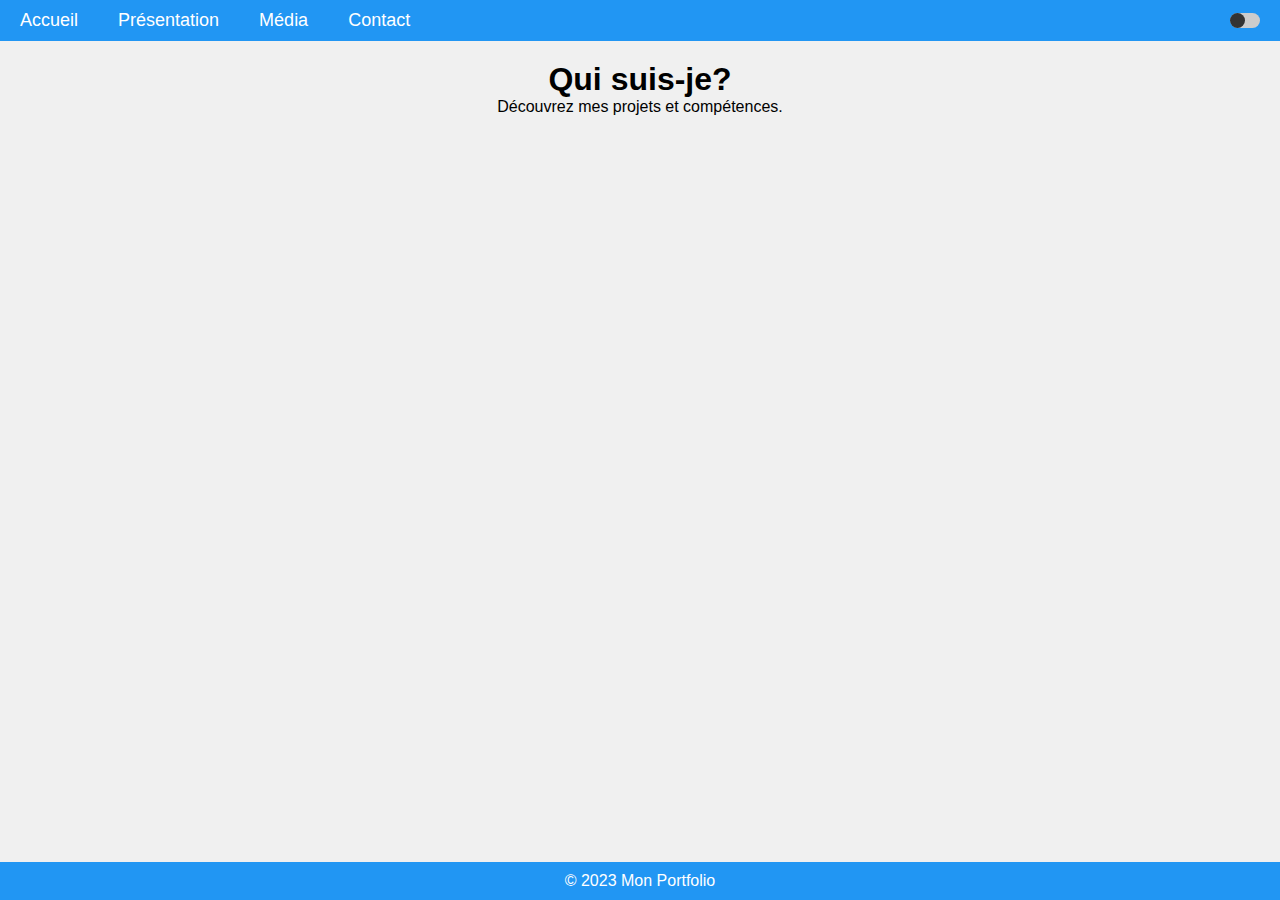
<file: index.html>
<!DOCTYPE html>
<html lang="en">
<head>
    <meta charset="UTF-8">
    <meta name="viewport" content="width=device-width, initial-scale=1.0">
    <link rel="stylesheet" href="styles.css">
    <title>Mon Portfolio</title>
</head>
<body>
    <header>
        <nav>
            <div class="header-right">
                <div class="menu-toggle">
                    <div class="bar"></div>
                    <div class="bar"></div>
                    <div class="bar"></div>
                </div>
            <ul class="nav-links">
                <li><a href="index.html">Accueil</a></li>
                <li><a href="pages/presentation.html">Présentation</a></li>
                <li><a href="pages/media.html">Média</a></li>
                <li><a href="pages/contact.html">Contact</a></li>
            </ul>
            <div class="dark-mode-toggle">
                <input type="checkbox" id="dark-mode-switch">
                <label for="dark-mode-switch"></label>
            </div>
        </nav>
    </header>
    <main>
        <section class="content">
            <h1>Qui suis-je?</h1>
            <p>Découvrez mes projets et compétences.</p>
        </section>
    </main>
    <footer>
        <p>&copy; 2023 Mon Portfolio</p>
    </footer>
    <script src="script.js"></script>
</body>
</html>
</file>
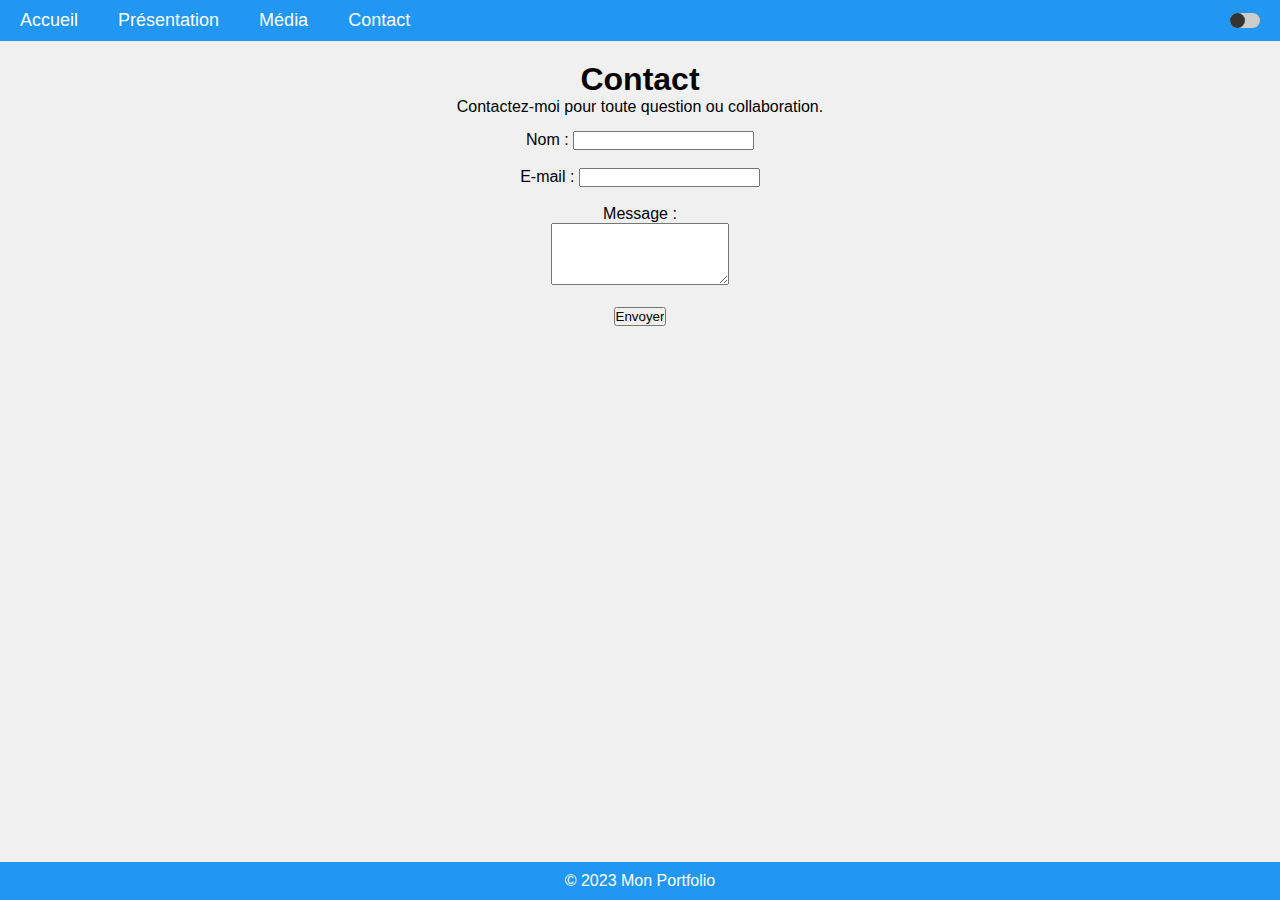
<file: pages/contact.html>
<!DOCTYPE html>
<html lang="en">
<head>
    <meta charset="UTF-8">
    <meta name="viewport" content="width=device-width, initial-scale=1.0">
    <link rel="stylesheet" href="../styles.css">
    <title>Contact</title>
</head>
<body>
    <header>
        <nav>
            <div class="header-right">
                <div class="menu-toggle">
                    <div class="bar"></div>
                    <div class="bar"></div>
                    <div class="bar"></div>
                </div>
            <ul class="nav-links">
                <li><a href="../index.html">Accueil</a></li>
                <li><a href="presentation.html">Présentation</a></li>
                <li><a href="media.html">Média</a></li>
                <li><a href="contact.html">Contact</a></li>
            </ul>
            <div class="dark-mode-toggle">
                <input type="checkbox" id="dark-mode-switch">
                <label for="dark-mode-switch"></label>
            </div>
        </nav>
    </header>
    <main>
        <section class="content">
            <h1>Contact</h1>
            <p>Contactez-moi pour toute question ou collaboration.</p>
            <div class="formulaire">
                <form action="envoyer_email.php" method="post">
                    <label for="nom">Nom :</label>
                    <input type="text" id="nom" name="nom" required><br><br>
                
                    <label for="email">E-mail :</label>
                    <input type="email" id="email" name="email" required><br><br>
                
                    <label for="message">Message :</label><br>
                    <textarea id="message" name="message" rows="4" required></textarea><br><br>
                
                    <input type="submit" value="Envoyer">
                </form>
            </div>
        </section>
    </main>
    <footer>
        <p>&copy; 2023 Mon Portfolio</p>
    </footer>
    <script src="../script.js"></script>
</body>
</html>
</file>
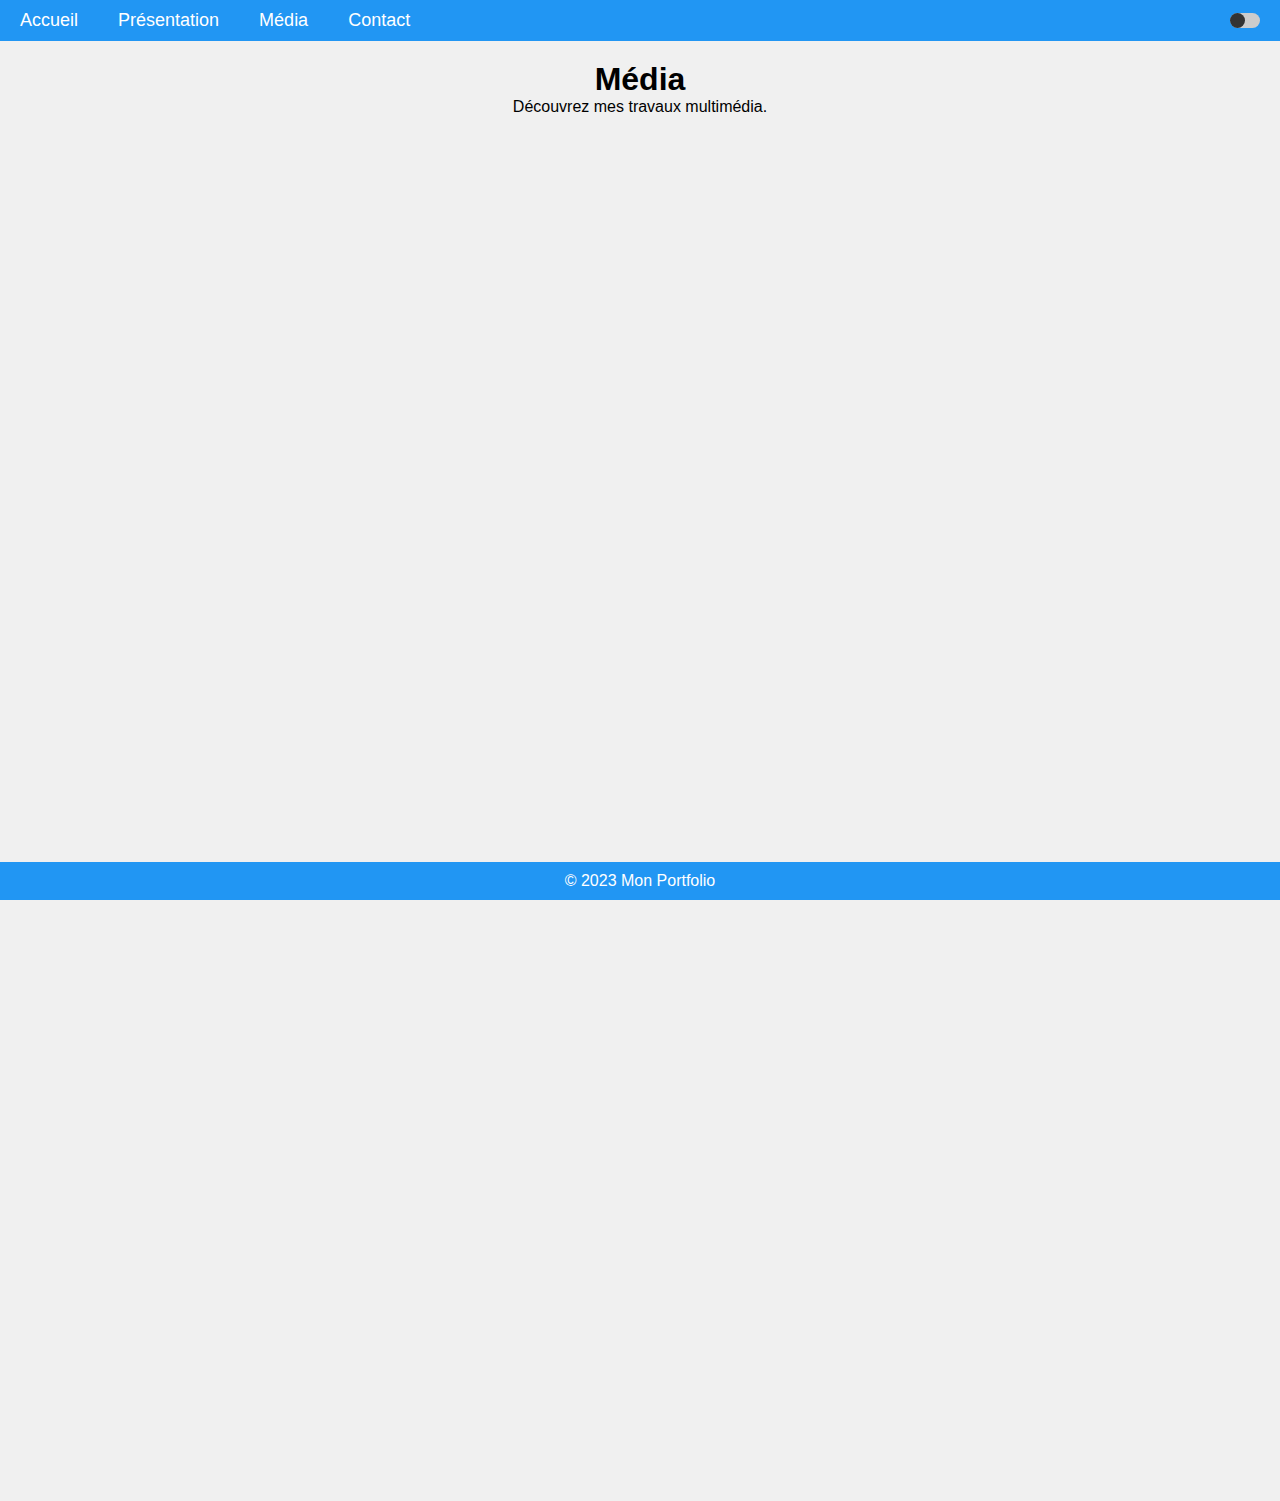
<file: pages/media.html>
<!DOCTYPE html>
<html lang="en">
<head>
    <meta charset="UTF-8">
    <meta name="viewport" content="width=device-width, initial-scale=1.0">
    <link rel="stylesheet" href="../styles.css">
    <title>Média</title>
</head>
<body>
    <header>
        <nav>
            <div class="header-right">
                <div class="menu-toggle">
                    <div class="bar"></div>
                    <div class="bar"></div>
                    <div class="bar"></div>
                </div>
            <ul class="nav-links">
                <li><a href="../index.html">Accueil</a></li>
                <li><a href="presentation.html">Présentation</a></li>
                <li><a href="media.html">Média</a></li>
                <li><a href="contact.html">Contact</a></li>
            </ul>
            <div class="dark-mode-toggle">
                <input type="checkbox" id="dark-mode-switch">
                <label for="dark-mode-switch"></label>
            </div>
        </nav>
    </header>
    <main>
        <section class="content">
            <h1>Média</h1>
            <p>Découvrez mes travaux multimédia.</p>
            <div class="video">
                <iframe width="560" height="315" src="https://www.youtube.com/embed/EM4vswQOmgg?si=PucuTqFsuvpMokYa" title="YouTube video player" frameborder="0" allow="accelerometer; autoplay; clipboard-write; encrypted-media; gyroscope; picture-in-picture; web-share" allowfullscreen></iframe>       
                <iframe width="560" height="315" src="https://www.youtube.com/embed/TXeAk3Fa2v8?si=Xg4ItqdjEwbCkmue" title="YouTube video player" frameborder="0" allow="accelerometer; autoplay; clipboard-write; encrypted-media; gyroscope; picture-in-picture; web-share" allowfullscreen></iframe>
                <iframe width="560" height="315" src="https://www.youtube.com/embed/LA0gfKhrP3I?si=FIphwK_9dFYTd8_f" title="YouTube video player" frameborder="0" allow="accelerometer; autoplay; clipboard-write; encrypted-media; gyroscope; picture-in-picture; web-share" allowfullscreen></iframe>
                <iframe width="560" height="315" src="https://www.youtube.com/embed/CY27nEugALo?si=NXOf_qLT2jccASNY" title="YouTube video player" frameborder="0" allow="accelerometer; autoplay; clipboard-write; encrypted-media; gyroscope; picture-in-picture; web-share" allowfullscreen></iframe>
            </div>
        </section>
    </main>

    <footer>
        <p>&copy; 2023 Mon Portfolio</p>
    </footer>
    <script src="../script.js"></script>
</body>
</html>
</file>
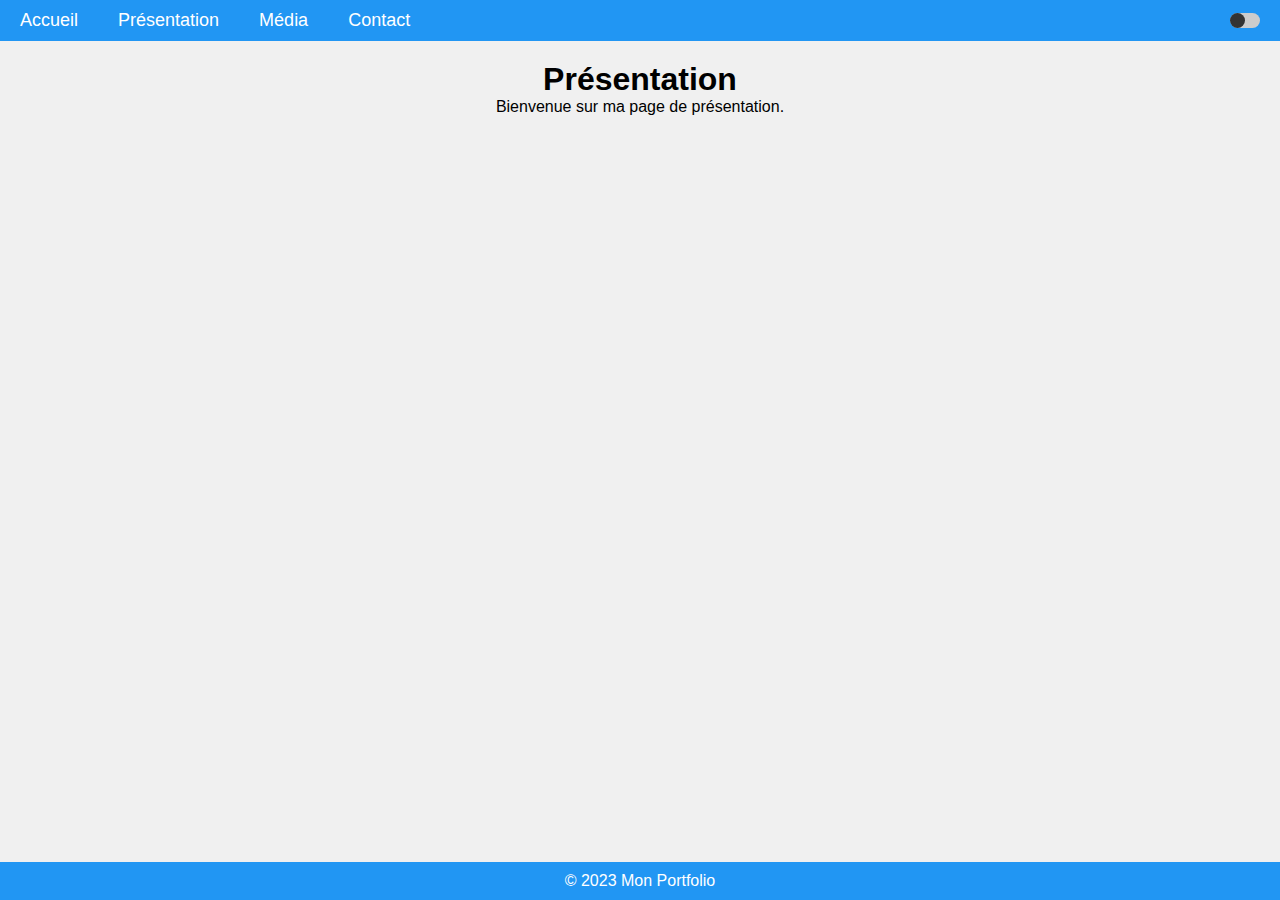
<file: pages/presentation.html>
<!DOCTYPE html>
<html lang="en">
<head>
    <meta charset="UTF-8">
    <meta name="viewport" content="width=device-width, initial-scale=1.0">
    <link rel="stylesheet" href="../styles.css">
    <title>Présentation</title>
</head>
<body>
    <header>
        <nav>
            <div class="header-right">
                <div class="menu-toggle">
                    <div class="bar"></div>
                    <div class="bar"></div>
                    <div class="bar"></div>
                </div>
            <ul class="nav-links">
                <li><a href="../index.html">Accueil</a></li>
                <li><a href="presentation.html">Présentation</a></li>
                <li><a href="media.html">Média</a></li>
                <li><a href="contact.html">Contact</a></li>
            </ul>
            <div class="dark-mode-toggle">
                <input type="checkbox" id="dark-mode-switch">
                <label for="dark-mode-switch"></label>
            </div>
        </nav>
    </header>
    <main>
        <section class="content">
            <h1>Présentation</h1>
            <p>Bienvenue sur ma page de présentation.</p>
        </section>
    </main>
    <footer>
        <p>&copy; 2023 Mon Portfolio</p>
    </footer>
    <script src="../script.js"></script>
</body>
</html>
</file>
<file: styles.css>
* {
    margin: 0;
    padding: 0;
    box-sizing: border-box;
}

body {
    font-family: Arial, sans-serif;
    background-color: #f0f0f0;
    margin: 0;
    padding: 0;
}

header {
    background-color: #2196F3; 
    color: #fff;
    padding: 10px 0;
}

nav ul {
    list-style: none;
    display: flex;
    justify-content: center;
    gap: 20px;
}

nav li {
    display: flex;
    font-size: 18px;
    justify-content: space-around;
    margin-left: 20px;
}

nav a {
    text-decoration: none;
    color: #fff;
    transition: color 0.3s;
}

nav a:hover {
    color: #0D47A1; 
}

main {
    display: flex;
    justify-content: center;
    align-items: top;
    min-height: 80vh;
    margin-top: 20px;
}

.content {
    text-align: center;
}

.formulaire {
    display: flex;
    justify-content: center;
    margin-top: 15px;
}

.video {
    margin: 25px;
    display: flex;
    flex-direction: column;
    gap: 25px;
}
footer {
    text-align: center;
    background-color: #2196F3; 
    color: #fff;
    padding: 10px 0;
    position: fixed;
    bottom: 0;
    left: 0;
    right: 0;
}

.menu-toggle {
    display: none;
    flex-direction: column;
    cursor: pointer;
    margin-right: 20px;
    padding: 10px;
}

.bar {
    width: 30px;
    height: 3px;
    background-color: #fff;
    margin: 3px 0;
    transition: transform 0.4s;
}


.dark-mode-toggle {
    display: flex;
    align-items: center;
    margin-left: auto; 
}

.dark-mode-toggle input[type="checkbox"] {
    display: none;
}

.dark-mode-toggle label {
    display: block;
    width: 30px;
    height: 15px;
    background-color: #ccc;
    position: relative;
    cursor: pointer;
    border-radius: 15px;
}

.dark-mode-toggle label::before {
    content: "";
    width: 15px;
    height: 15px;
    background-color: #fff;
    position: absolute;
    border-radius: 50%;
    left: 0;
    transition: transform 0.3s;
}

.dark-mode-toggle input:checked + label::before {
    transform: translateX(15px);
    background-color: #333;
}

body.dark-mode {
    background-color: #333;
    color: #fff;
}

.dark-mode-toggle label::before {
    background-color: #333;
}

.header-right {
    display: flex;
    align-items: center;
    margin-right: 20px;
}

@media (max-width: 768px) {
    .menu-toggle {
        display: flex;
    }
    .nav-links {
        display: none;
        flex-direction: column;
        background-color: #2196F3; 
        position: absolute;
        top: 60px;
        right: 0;
        width: 100%;
        text-align: center;
        z-index: 1;
    }
    .nav-links.show {
        display: flex;
    }
    .nav-links li {
        padding: 15px 0;
    }
    .nav-links a {
        color: #fff;
        text-decoration: none;
        font-size: 18px;
        transition: color 0.3s;
    }
    .nav-links a:hover {
        color: #0D47A1; 
    }
}
</file>
